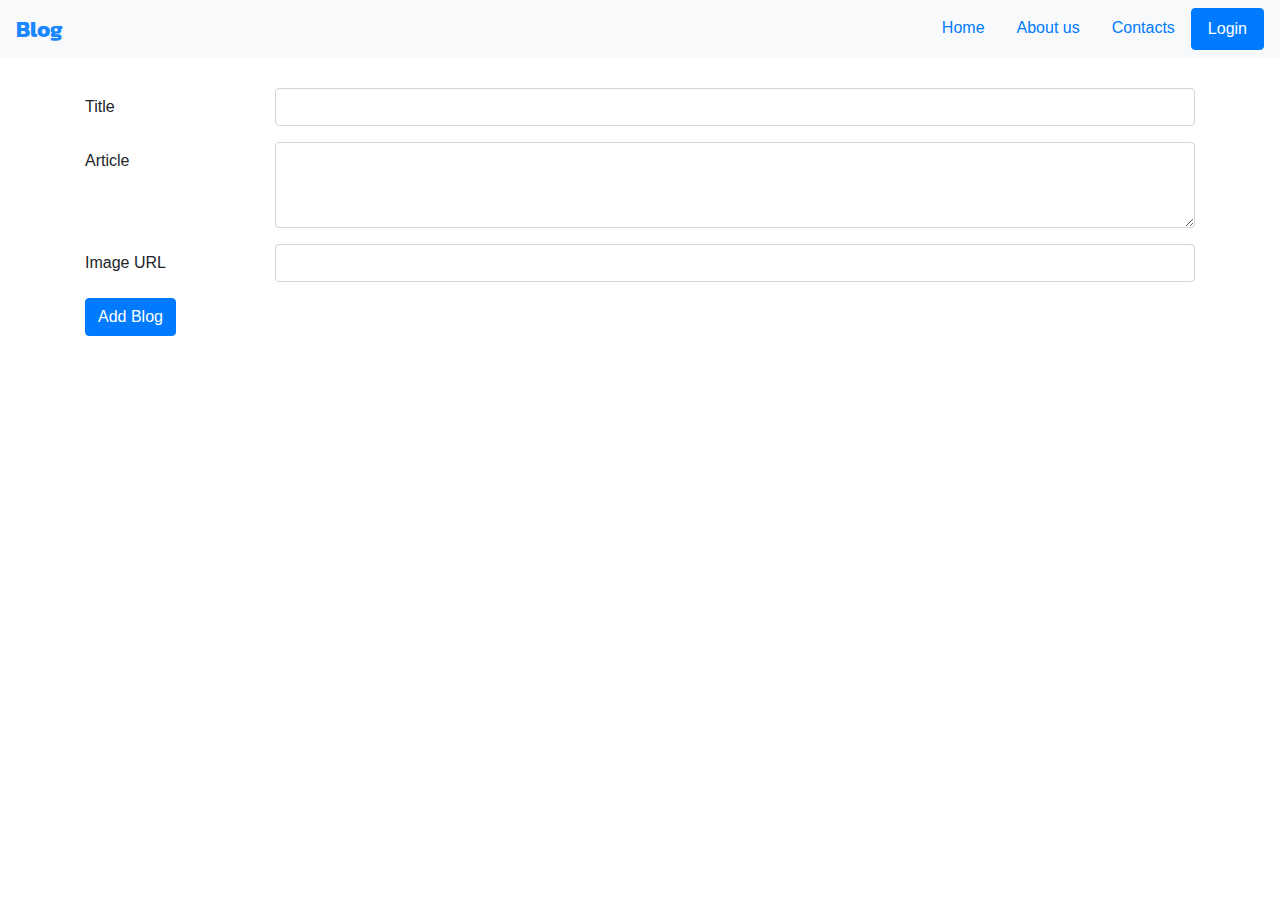
<file: index.html>
<html lang="en">
<head>
  <meta charset="UTF-8">
  <meta http-equiv="X-UA-Compatible" content="IE=edge">
  <meta name="viewport" content="width=device-width, initial-scale=1.0">
  <title>Blog</title>
  <link rel="stylesheet" href="css/style.css">
  <link rel="stylesheet" href="https://maxcdn.bootstrapcdn.com/bootstrap/4.0.0/css/bootstrap.min.css" integrity="sha384-Gn5384xqQ1aoWXA+058RXPxPg6fy4IWvTNh0E263XmFcJlSAwiGgFAW/dAiS6JXm" crossorigin="anonymous">

</head>
<body>
  <div id="header"></div>
  <div class="container margin30">
 
      <div class="form-group row">
        <label for="title" class="col-sm-2 col-form-label">Title</label>
        <div class="col-sm-10">
          <input type="text" class="form-control" id="title"  autocomplete="off">
        </div>
      </div>
      <div class="form-group row">
        <label for="article" class="col-sm-2 col-form-label">Article</label>
        <div class="col-sm-10">
            <textarea class="form-control" id="article" rows="3"></textarea>
        </div>
      </div>
      <div class="form-group row">
        <label for="image" class="col-sm-2 col-form-label">Image URL</label>
        <div class="col-sm-10">
          <input type="text" class="form-control" id="image"  autocomplete="off">
        </div>
      </div>
      <button type="button" class="btn btn-primary" id="submit">Add Blog</button>


    <div class="blogs-container row" id="blogs-container">
      <!-- here is where the articles display -->
    </div>
  </div>

  <!-- jQuery library -->
  <script src="https://ajax.googleapis.com/ajax/libs/jquery/3.5.1/jquery.min.js"></script>
  <!-- Latest compiled JavaScript -->
  <script src="https://maxcdn.bootstrapcdn.com/bootstrap/3.4.1/js/bootstrap.min.js"></script>
  <script src="js/app.js"></script>
</body>
</html>
</file>
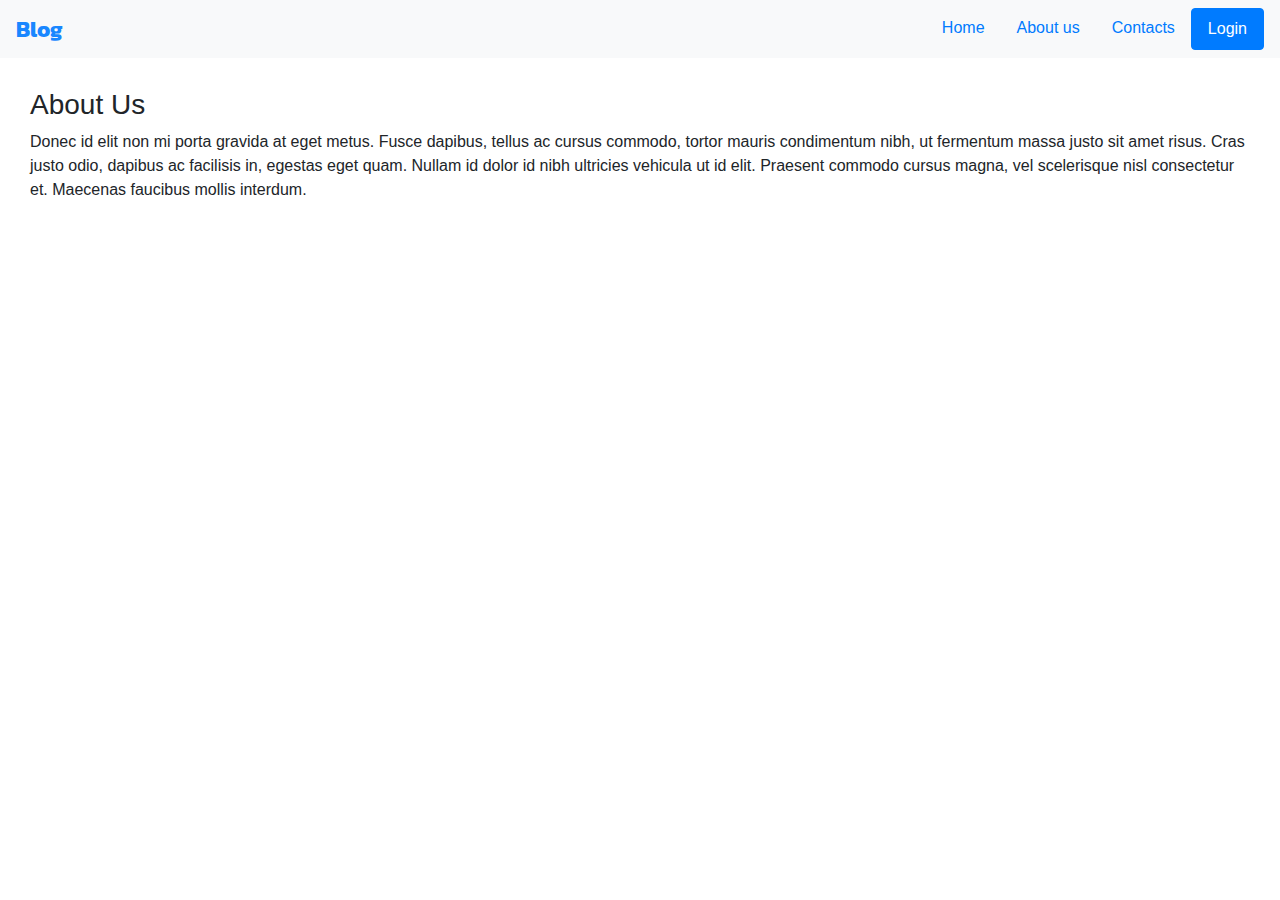
<file: about.html>
<html lang="en">
<head>
  <meta charset="UTF-8">
  <meta http-equiv="X-UA-Compatible" content="IE=edge">
  <meta name="viewport" content="width=device-width, initial-scale=1.0">
  <title>About Us</title>
  <link rel="stylesheet" href="css/style.css">
  <link rel="stylesheet" href="https://maxcdn.bootstrapcdn.com/bootstrap/4.0.0/css/bootstrap.min.css" integrity="sha384-Gn5384xqQ1aoWXA+058RXPxPg6fy4IWvTNh0E263XmFcJlSAwiGgFAW/dAiS6JXm" crossorigin="anonymous">

</head>
<body>
   <div id="header"></div>
    <div class=" margin30">
      <h3>About Us</h3>
      <p>
        Donec id elit non mi porta gravida at eget metus. Fusce dapibus, tellus ac cursus commodo, tortor mauris condimentum nibh, ut fermentum massa justo sit amet risus. Cras justo odio, dapibus ac facilisis in, egestas eget quam. Nullam id dolor id nibh ultricies vehicula ut id elit. Praesent commodo cursus magna, vel scelerisque nisl consectetur et. Maecenas faucibus mollis interdum.
      </p>
    </div>
    <!-- jQuery library -->
  <script src="https://ajax.googleapis.com/ajax/libs/jquery/3.5.1/jquery.min.js"></script>
  <!-- Latest compiled JavaScript -->
  <script src="https://maxcdn.bootstrapcdn.com/bootstrap/3.4.1/js/bootstrap.min.js"></script>
  <script src="js/app.js"></script>
</body>
</html>
</file>
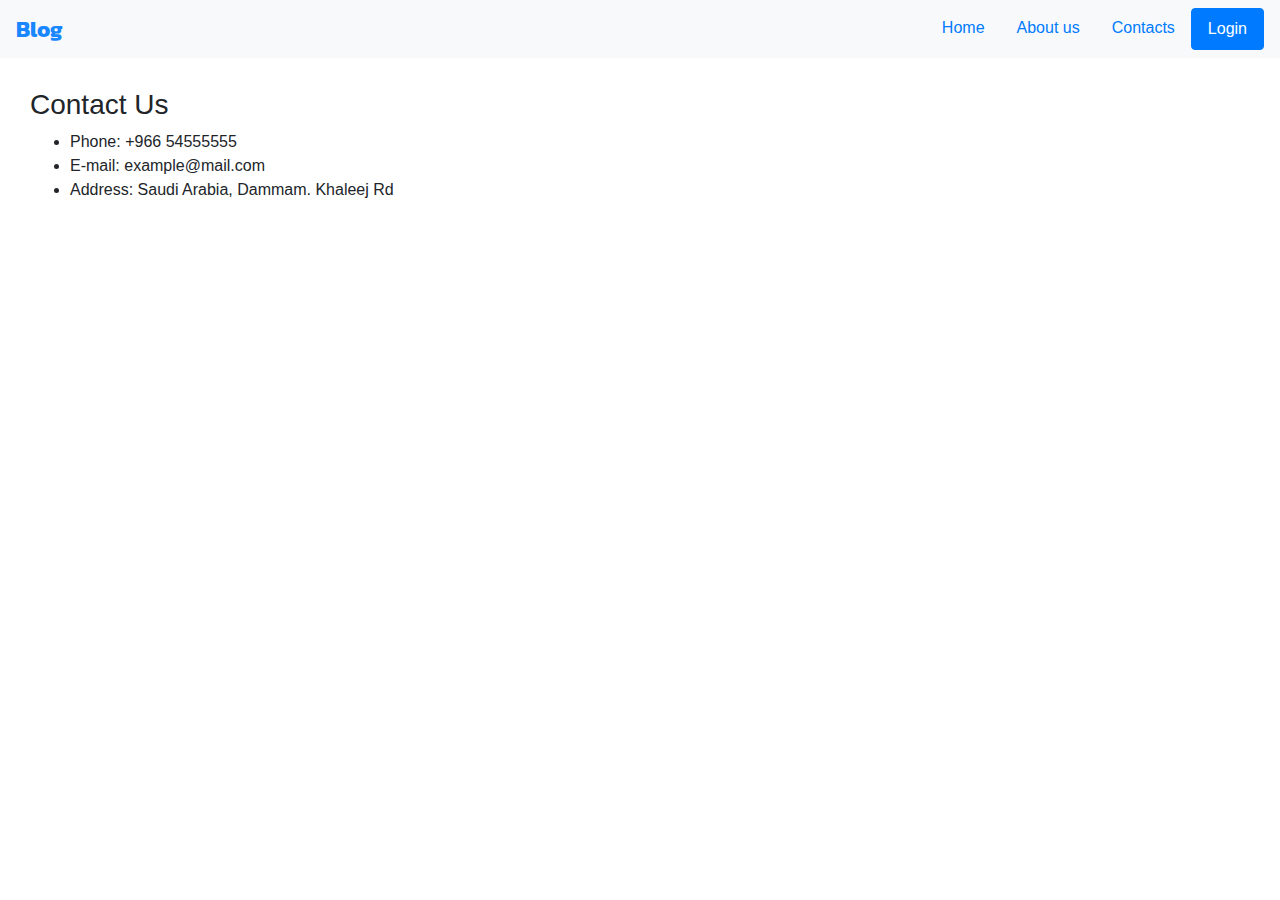
<file: contacts.html>
<html lang="en">
<head>
  <meta charset="UTF-8">
  <meta http-equiv="X-UA-Compatible" content="IE=edge">
  <meta name="viewport" content="width=device-width, initial-scale=1.0">
  <title>Contacts</title>
  <link rel="stylesheet" href="css/style.css?v=1">
  <link rel="stylesheet" href="https://maxcdn.bootstrapcdn.com/bootstrap/4.0.0/css/bootstrap.min.css" integrity="sha384-Gn5384xqQ1aoWXA+058RXPxPg6fy4IWvTNh0E263XmFcJlSAwiGgFAW/dAiS6JXm" crossorigin="anonymous">

</head>
<body>
   <div id="header"></div>
    <div class=" margin30">
      <h3>Contact Us</h3>
      <ul>
        <li class="list">Phone: +966 54555555</li>
        <li class="list">E-mail: example@mail.com</li>
        <li class="list">Address: Saudi Arabia, Dammam. Khaleej Rd</li>
      </ul>
    </div>
    <!-- jQuery library -->
  <script src="https://ajax.googleapis.com/ajax/libs/jquery/3.5.1/jquery.min.js"></script>
  <!-- Latest compiled JavaScript -->
  <script src="https://maxcdn.bootstrapcdn.com/bootstrap/3.4.1/js/bootstrap.min.js"></script>
  <script src="js/app.js"></script>
</body>
</html>
</file>
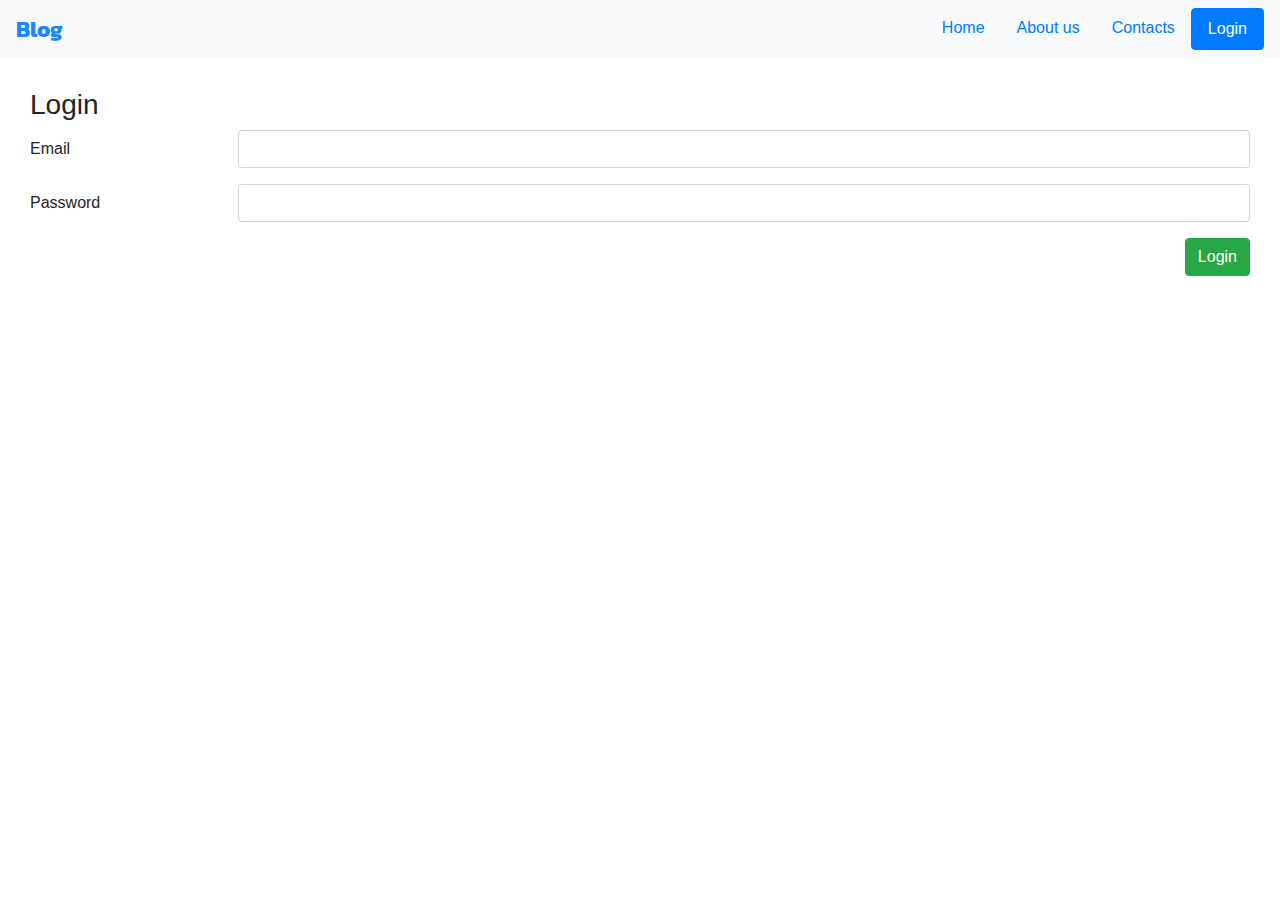
<file: login.html>
<html lang="en">
<head>
  <meta charset="UTF-8">
  <meta http-equiv="X-UA-Compatible" content="IE=edge">
  <meta name="viewport" content="width=device-width, initial-scale=1.0">
  <title>Login</title>
  <link rel="stylesheet" href="css/style.css?v=1">
  <link rel="stylesheet" href="https://maxcdn.bootstrapcdn.com/bootstrap/4.0.0/css/bootstrap.min.css" integrity="sha384-Gn5384xqQ1aoWXA+058RXPxPg6fy4IWvTNh0E263XmFcJlSAwiGgFAW/dAiS6JXm" crossorigin="anonymous">

</head>
<body>
   <div id="header"></div>
        <div class=" margin30">
          <h3>Login</h3>
          <div class="mb-3 row">
        <label for="staticEmail" class="col-sm-2 col-form-label">Email</label>
        <div class="col-sm-10">
          <input type="text"  class="form-control" >
        </div>
      </div>
      <div class="mb-3 row">
        <label for="inputPassword" class="col-sm-2 col-form-label">Password</label>
        <div class="col-sm-10">
          <input type="password" class="form-control" id="inputPassword">
        </div>
      </div>

        <button type="submit" class="btn btn-success mb-3 floatRight">Login</button>

    </div>
    <!-- jQuery library -->
  <script src="https://ajax.googleapis.com/ajax/libs/jquery/3.5.1/jquery.min.js"></script>
  <!-- Latest compiled JavaScript -->
  <script src="https://maxcdn.bootstrapcdn.com/bootstrap/3.4.1/js/bootstrap.min.js"></script>
  <script src="js/app.js"></script>
</body>
</html>
</file>
<file: css/style.css>
@import url('https://fonts.googleapis.com/css2?family=Kanit:wght@300&display=swap');
.header {
	background: #f2f2f2;
	width: 100%;
	height: 100px;
}
.margin30 {
	margin: 30px;
}
.margin10 {
	margin: 10px;
}
.floatRight {
	float: right;
	margin: 0;
}
.logo {
	font-family: 'Kanit', sans-serif;
	font-size: 22px;
	font-weight: bold;
	color: #1987ff;
	cursor: pointer;
}
</file>
